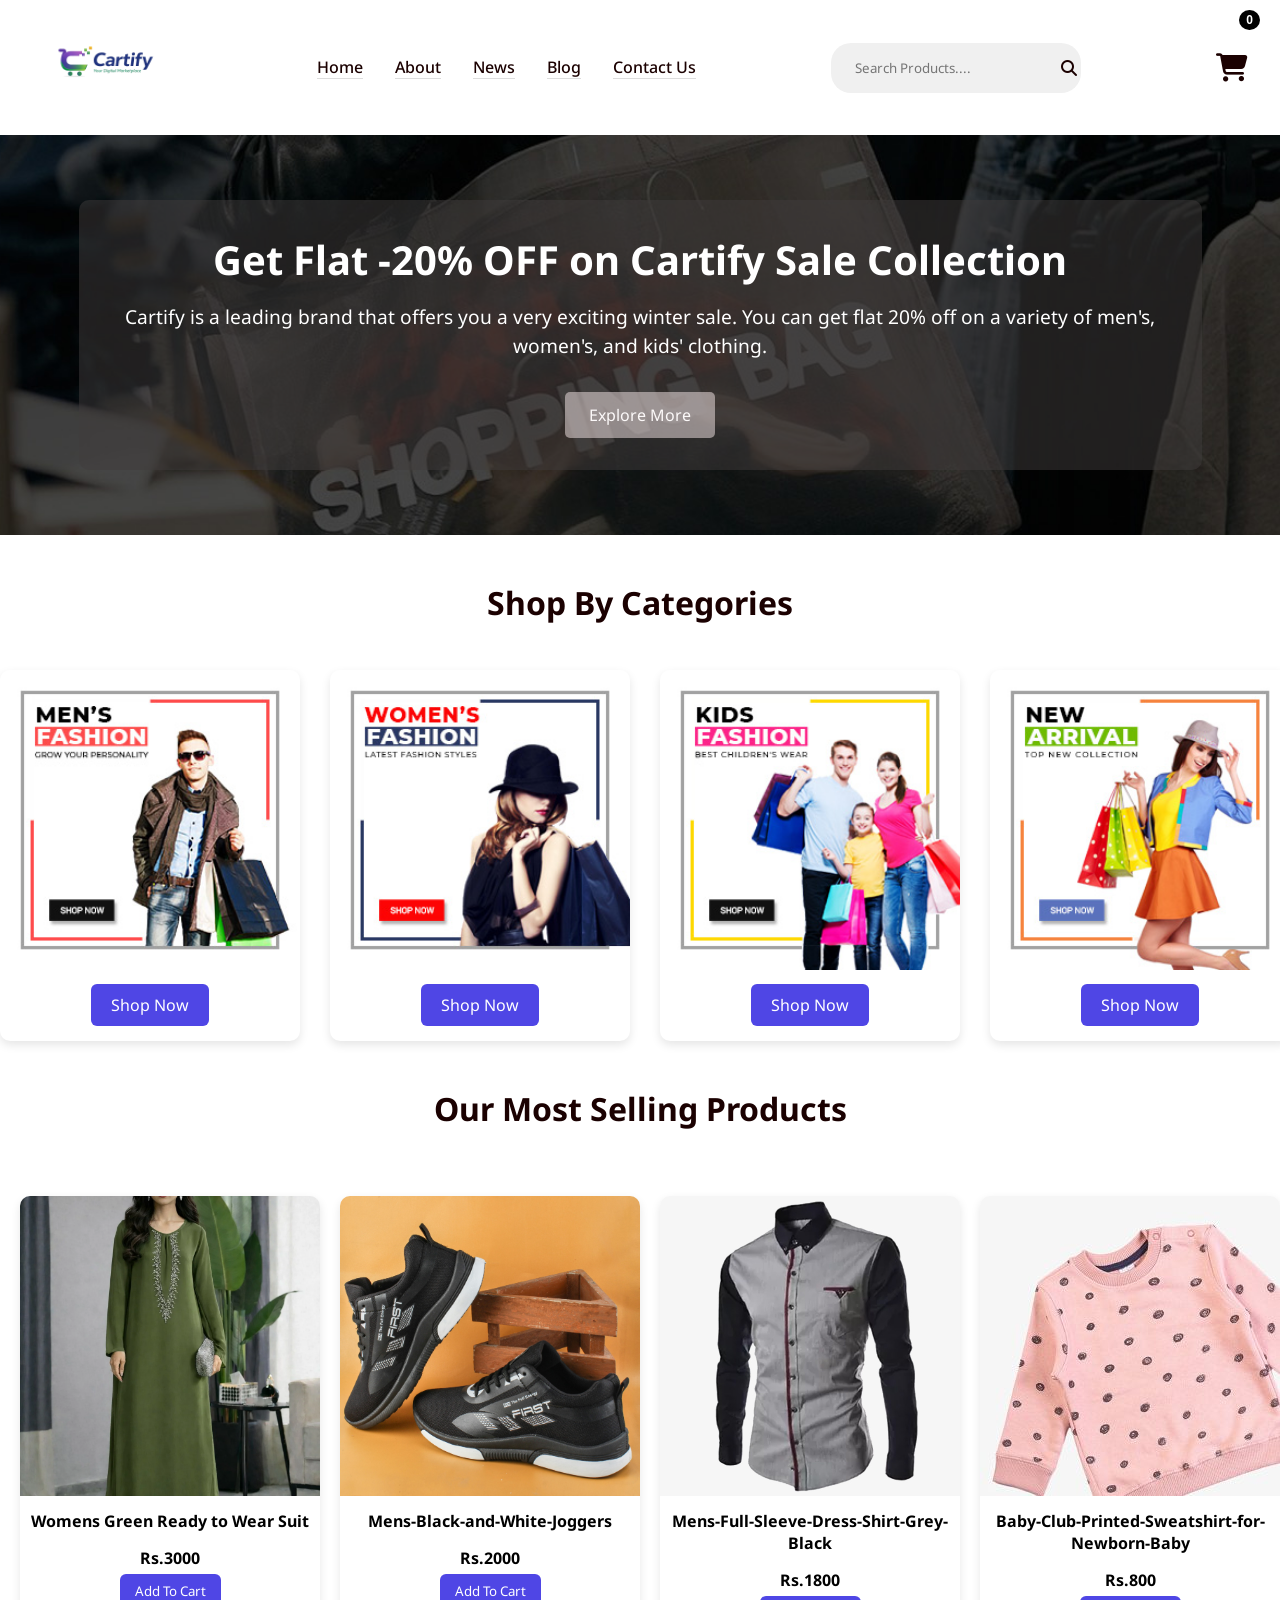
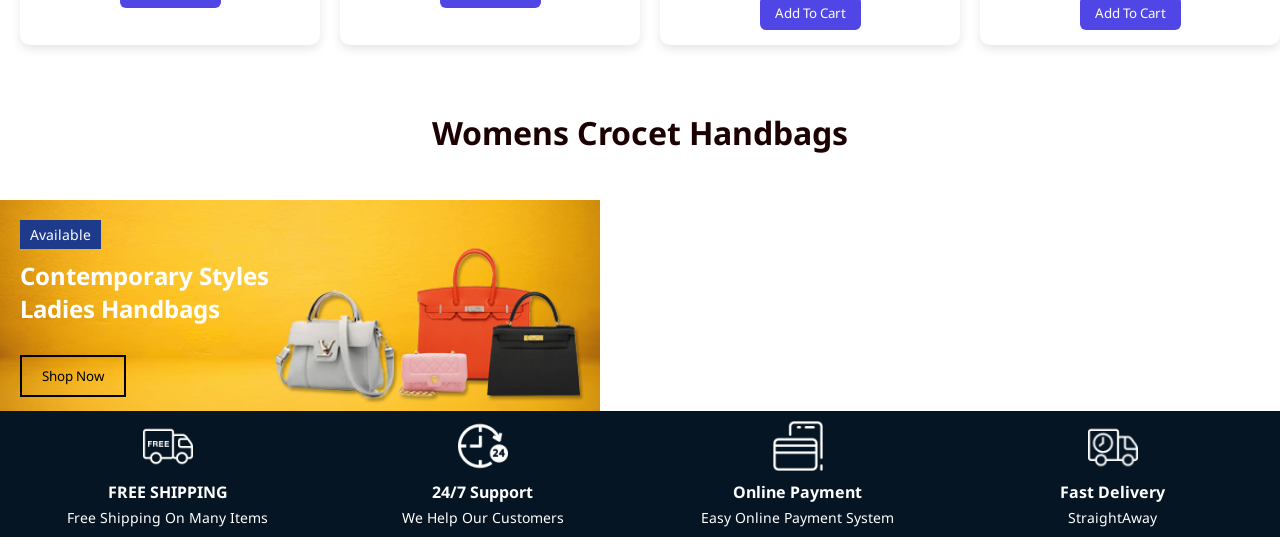
<file: index.html>
<!DOCTYPE html>
<html lang="en">

<head>
    <meta charset="UTF-8">
    <meta name="viewport" content="width=device-width, initial-scale=1.0">
    <link rel="stylesheet" href="style.css">
    <link rel="stylesheet" href="https://cdnjs.cloudflare.com/ajax/libs/font-awesome/6.4.0/css/all.min.css">
    <link
        href="https://fonts.googleapis.com/css2?family=Montserrat:ital,wght@0,100..900;1,100..900&family=Noto+Sans:ital,wght@0,100..900;1,100..900&display=swap"
        rel="stylesheet">
    <title>Cartify–Your Digital Marketplace</title>
</head>

<body>
    <header class="nav-bar">
        <nav class="logo">
            <a href="index.html"> <img src="logo-and-tools/logo.png" alt="Cartify-Logo"></a>

        </nav>
        <nav class="nav-list">
            <ul>
                <li><a href="index.html">Home</a></li>
                <li><a href="#">About</a></li>
                <li><a href="#">News</a></li>
                <li><a href="#">Blog</a></li>
                <li><a href="#">Contact Us</a></li>
            </ul>
        </nav>
        <div class="search-bar">
            <input type="text" placeholder="Search Products....">
            <i class="fa-solid fa-magnifying-glass"></i>
        </div>
        <div class="cart">
            <i class="fas fa-shopping-cart cart-icon"></i>
            <span id="cart-count">0</span>
        </div>
    </header>
    <div class="left">
        <h1>Shop By Category</h1>
        <nav class="nav-left">
            <ul>
                <li> <a href="mens.html">Mens-Fashion</a></li>
                <li><a href="womens.html">Womens-Fashion</a></li>
                <li><a href="kids.html">Kids-Fashion</a></li>
                <li><a href="arrival.html">New-Arrivals</a></li>
                <li><a href="bags.html">Womens-Bags</a></li>
            </ul>
            <button>Explore More</button>
        </nav>
    </div>
    <div class="right">
        <div class="close-btn">
            <i class="fa-solid fa-xmark fa-2xl"></i>
        </div>
        <h1>Your Cart</h1>
        <section class="a" style="display: none;">
            <p>Your cart is currently empty</p>
       <p>Before proceed to checkout you must add some products to your shopping cart.</p> 
        <p>You will find a lot of interesting products on our "Shop" page.</p>
        <button class="butn">Return to shop</button>
        </section>
        <div class="cart-content">
            <!-- <div class="cart-items">
                <div class="cart-img"><img src="/images/mans fashions/Mens-Full-Sleeve-Dress-Shirt-Grey-Black.jpg" alt=""></div>
                <div class="cartpara">Mens-Full-Sleeve-Dress-Shirt-Grey-Black</div>
                <p class="cart-price">Rs.1500</p>
                  <div class="cart-quantity">
                    <button class="decrement">-</button>
                    <span class="quantity">1</span>
                    <button class="increment">+</button>
                    <button class="delete-butn"><i class="fa-solid fa-trash"></i></button>
                  </div>
                </div> -->
        </div>
        <section class="b">
            <div class="cart-total">
                Total: Rs.<span id="total-price">0</span>
            </div>
    
            <button class="butn">Buy now</button>
            <button class="butn">Checkout</button>
        </section>
    </div>
    <div class="main-header">
        <div class="content">
            <h1 class="heading1">Get Flat -20% OFF on Cartify Sale Collection</h1>
            <p class="para1">Cartify is a leading brand that offers you a very exciting winter sale. You can get flat
                20% off on a variety of men's, women's, and kids' clothing.
            </p>
            <button class="button1">Explore More</button>
        </div>
    </div>
    <div class="sec-header">
        <h1 class="heading2">Shop By Categories</h1>
    </div>
    <div class="main-cards">

        <a href="mens.html" class="card">
            <img src="images/mans-fashions/mens-fashion-shopping-online.jpg">
            <button class="shop-btn">Shop Now</button>
        </a>

        <a href="womens.html" class="card">
            <img src="images/womens fashion/womens-fashion-shopping.jpg">
            <button class="shop-btn">Shop Now</button>
        </a>

        <a href="kids.html" class="card">
            <img src="images/kids-fashion/Kids-Fashion-shopping.jpg">
            <button class="shop-btn">Shop Now</button>
        </a>

        <a href="new.html" class="card">
            <img src="images/womens fashion/New-arrivals-shopping.jpg">
            <button class="shop-btn">Shop Now</button>
        </a>

    </div>

    <h1 class="heading2">Our Most Selling Products</h1>
    <div class="slide">
        <div class="card">
            <img src="images/womens fashion/507_2.webp" alt="">
            <h3>Womens Green Ready to Wear Suit</h3>
            <p class="price">Rs.3000</p>
            <button class="addcart">Add To Cart</button>
        </div>
        <div class="card">
            <img src="images/mans-shoes/pexels-alokkd1-19577862.jpg" alt="">
            <h3>Mens-Black-and-White-Joggers</h3>
            <p class="price">Rs.2000</p>
            <button class="addcart">Add To Cart</button>
        </div>
        <div class="card">
            <img src="images/mans-fashions/Mens-Full-Sleeve-Dress-Shirt-Grey-Black.jpg" alt="">
            <h3>Mens-Full-Sleeve-Dress-Shirt-Grey-Black</h3>
            <p class="price">Rs.1800</p>
            <button class="addcart">Add To Cart</button>
        </div>
        <div class="card">
            <img src="images/kids-fashion/Baby-Club-Printed-Sweatshirt-for-Newborn-Baby-2-300x300.jpg" alt="">
            <h3>Baby-Club-Printed-Sweatshirt-for-Newborn-Baby</h3>
            <p class="price">Rs.800</p>
            <button class="addcart">Add To Cart</button>
        </div>
    </div>
    <h1 class="heading2">Womens Crocet Handbags</h1>
    <div class="banner">
        <img src="images/womens fashion/bags/Womens-handbags.jpg" class="banner-img">
        <div class="banner-content"> <span class="avail">Available</span>
            <h2 class="content2">Contemporary Styles <br>Ladies Handbags</h2>
            <button class="bag-btn"><a href="bags.html" style="text-decoration: none; color: #000;">Shop
                    Now</a></button>
        </div>
    </div>
    <footer class="footerh">
        <div class="foot">
            <img src="logo-and-tools/Free-shipping-Available-50x50.png" alt="">
            <h4 class="footh">FREE SHIPPING</h4>
            <p class="footp">Free Shipping On Many Items</p>
        </div>
        <div class="foot">
            <img src="logo-and-tools/24x7-1-50x50.png" alt="">
            <h4 class="footh">24/7 Support</h4>
            <p class="footp">We Help Our Customers</p>
        </div>
        <div class="foot">
            <img src="logo-and-tools/Online-payment-50x50.png" alt="">
            <h4 class="footh">Online Payment</h4>
            <p class="footp">Easy Online Payment System</p>
        </div>
        <div class="foot">
            <img src="logo-and-tools/Fast-Delivery-55x55.png" alt="">
            <h4 class="footh">Fast Delivery</h4>
            <p class="footp">StraightAway</p>
        </div>
    </footer>
    <script src="./script.js" defer></script>
</body>

</html>
</file>
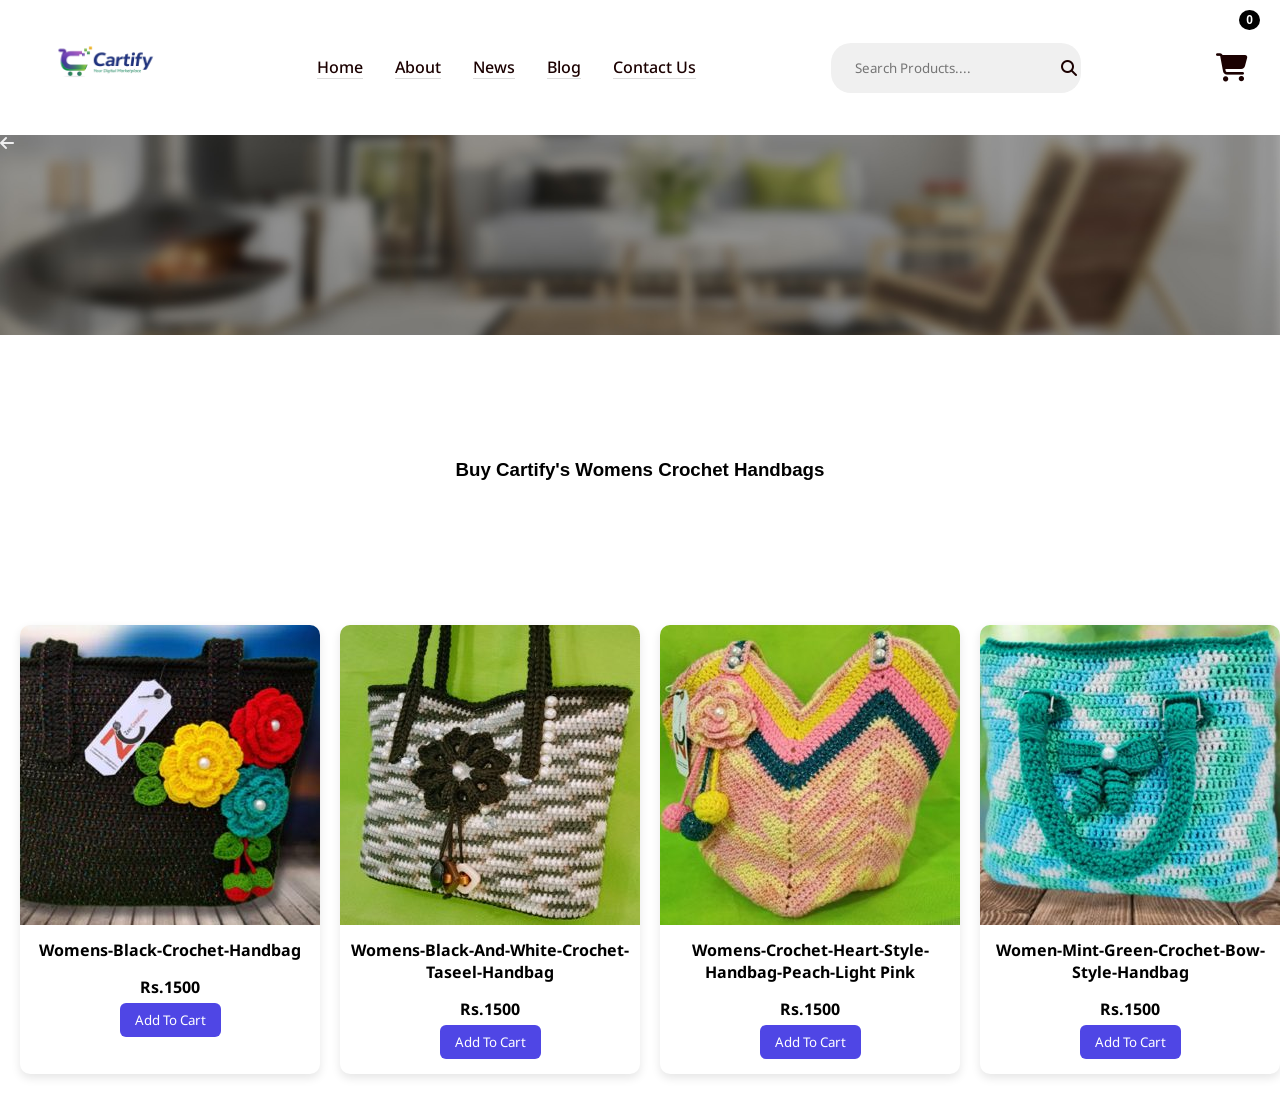
<file: bags.html>
<!DOCTYPE html>
<html lang="en">

<head>
    <meta charset="UTF-8">
    <meta name="viewport" content="width=device-width, initial-scale=1.0">
    <link rel="stylesheet" href="style.css">
    <link rel="stylesheet" href="https://cdnjs.cloudflare.com/ajax/libs/font-awesome/6.4.0/css/all.min.css">
    <link href="https://fonts.googleapis.com/css2?family=Montserrat:ital,wght@0,100..900;1,100..900&family=Noto+Sans:ital,wght@0,100..900;1,100..900&display=swap" rel="stylesheet">
    <title>Cartify–Your Digital Marketplace</title>
</head>

<body>
    <header class="nav-bar">
        <nav class="logo">
            <a href="index.html"> <img src="logo-and-tools/logo.png" alt="Cartify-Logo"></a>
        </nav>
        <nav class="nav-list">
            <ul>
                <li><a href="index.html">Home</a></li>
                <li><a href="#">About</a></li>
                <li><a href="#">News</a></li>
                <li><a href="#">Blog</a></li>
                <li><a href="#">Contact Us</a></li>
            </ul>
        </nav>
        <div class="search-bar">
            <input type="text" placeholder="Search Products....">
            <i class="fa-solid fa-magnifying-glass"></i>
        </div>
        <div class="cart">
            <i class="fas fa-shopping-cart cart-icon"></i>
            <span id="cart-count">0</span>
        </div>
    </header>
    <div class="left">
        <h1>Shop By Category</h1>
        <nav class="nav-left">
            <ul>
              <li> <a href="mens.html">Mens Fashion</a></li>
                <li><a href="womens.html">Womens Fashion</a></li>
                <li><a href="kids.html">Kids Fashion</a></li>
                <li><a href="arrival.html">New Arrivals</a></li>
                 <li><a href="bags.html">Womens Bags</a></li>
            </ul>
            <button>Explore More</button>
        </nav>
    </div>
    <div class="right">
        <div class="close-btn">
            <i class="fa-solid fa-xmark"></i>
        </div>
           <h1>Your Cart</h1>
          <div class="cart-content">
               <!-- <div class="cart-items">
                <div class="cart-img"><img src="images/mans fashions/Mens-Full-Sleeve-Dress-Shirt-Grey-Black.jpg" alt=""></div>
                <div class="cartpara">Mens-Full-Sleeve-Dress-Shirt-Grey-Black</div>
                <p class="cart-price">Rs.1500</p>
                  <div class="cart-quantity">
                    <button class="decrement">-</button>
                    <span class="quantity">1</span>
                    <button class="increment">+</button>
                    <button class="delete-butn"><i class="fa-solid fa-trash"></i></button>
                  </div>
                </div> -->
           </div>
           <div class="cart-total">
            Total: Rs.<span id="total-price">0</span>
        </div>
           <button class="butn">Buy now</button>
           <button class="butn">Checkout</button>
           <p></p>
    </div>
    <div class="bags-front">
         <i class="fa-solid fa-arrow-left" style="color: rgba(244, 244, 245, 0.945);"></i>
    </div>
    <h3 class="head">Buy Cartify's Womens Crochet Handbags</h3>
     <div class="slide">
            <div class="card">
                <img src="images/womens fashion/bags/1stbag.jpg" alt="">
                 <h3>Womens-Black-Crochet-Handbag</h3>
                 <p class="price">Rs.1500</p>
                 <button class="addcart">Add To Cart</button>
            </div>
             <div class="card">
                <img src="images/womens fashion/bags/Women-Black-And-White-Crochet-Tassel-Handbag-2-300x300.jpg" alt="">
                 <h3>Womens-Black-And-White-Crochet-Taseel-Handbag</h3>
                 <p class="price">Rs.1500</p>
                 <button class="addcart">Add To Cart</button>
            </div>
             <div class="card">
                <img src="images/womens fashion/bags/Women-Crochet-Heart-Style-Handbag-Peach-LightPink-2-300x300.jpg" alt="">
                 <h3>Womens-Crochet-Heart-Style-Handbag-Peach-Light Pink</h3>
                 <p class="price">Rs.1500</p>
                 <button class="addcart">Add To Cart</button>
            </div>
             <div class="card">
                <img src="images/womens fashion/bags/Women-Mint-Green-Crochet-Bow-Style-Handbag-2-300x300.jpg" alt="">
                 <h3>Women-Mint-Green-Crochet-Bow-Style-Handbag</h3>
                 <p class="price">Rs.1500</p>
                 <button class="addcart">Add To Cart</button>
            </div>
             <div class="card">
                <img src="images/womens fashion/bags/Women-Navy-Purple-Crochet-Handbag-2-300x300.jpg" alt="">
                 <h3>Women-Navy-Purple-Crochet-Handbag</h3>
                 <p class="price">Rs.1500</p>
                 <button class="addcart">Add To Cart</button>
            </div>
             <div class="card">
                <img src="images/womens fashion/bags/Blue-Crochet-Tassel-Mobile-Pouch-300x300.jpg" alt="">
                 <h3>Blue-Crochet-Tassel-Mobile-Pouch</h3>
                 <p class="price">Rs.1500</p>
                 <button class="addcart">Add To Cart</button>
            </div>
             </div>
        <script src="./script.js"></script>
</body>

</html>
</file>
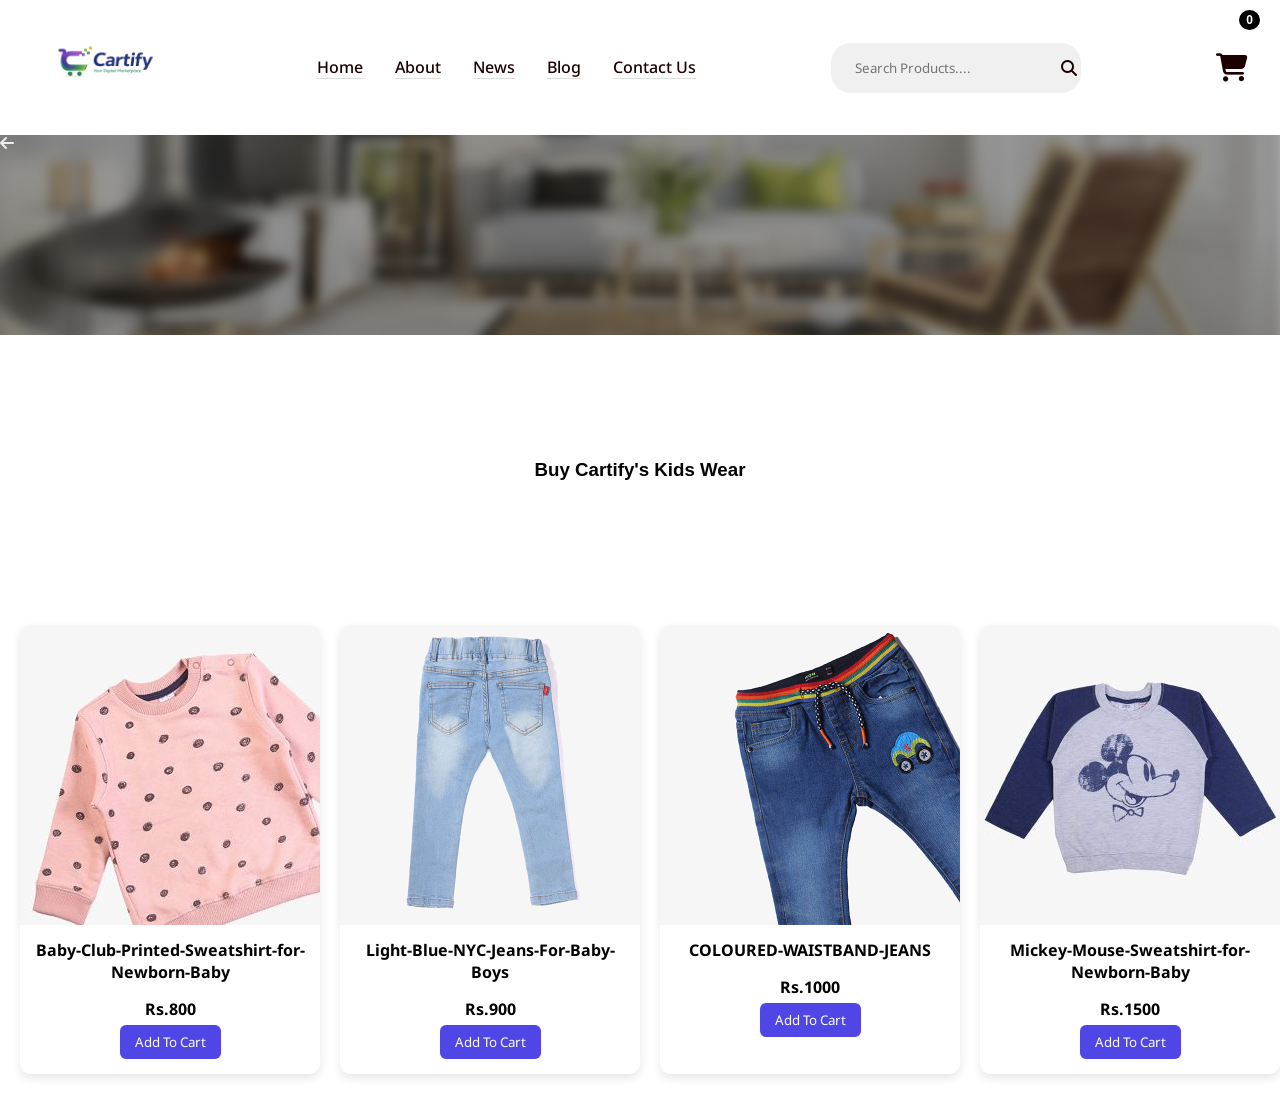
<file: kids.html>
<!DOCTYPE html>
<html lang="en">

<head>
    <meta charset="UTF-8">
    <meta name="viewport" content="width=device-width, initial-scale=1.0">
    <link rel="stylesheet" href="style.css">
    <link rel="stylesheet" href="https://cdnjs.cloudflare.com/ajax/libs/font-awesome/6.4.0/css/all.min.css">
    <link href="https://fonts.googleapis.com/css2?family=Montserrat:ital,wght@0,100..900;1,100..900&family=Noto+Sans:ital,wght@0,100..900;1,100..900&display=swap" rel="stylesheet">
    <title>Cartify–Your Digital Marketplace</title>
</head>

<body>
    <header class="nav-bar">
        <nav class="logo">
            <a href="index.html"> <img src="logo-and-tools/logo.png" alt="Cartify-Logo"></a>
        </nav>
        <nav class="nav-list">
            <ul>
                <li><a href="index.html">Home</a></li>
                <li><a href="#">About</a></li>
                <li><a href="#">News</a></li>
                <li><a href="#">Blog</a></li>
                <li><a href="#">Contact Us</a></li>
            </ul>
        </nav>
        <div class="search-bar">
            <input type="text" placeholder="Search Products....">
            <i class="fa-solid fa-magnifying-glass"></i>
        </div>
        <div class="cart">
            <i class="fas fa-shopping-cart cart-icon"></i>
            <span id="cart-count">0</span>
        </div>
    </header>
    <div class="left">
        <h1>Shop By Category</h1>
        <nav class="nav-left">
            <ul>
               <li> <a href="mens.html">Mens Fashion</a></li>
                <li><a href="womens.html">Womens Fashion</a></li>
                <li><a href="kids.html">Kids Fashion</a></li>
                <li><a href="arrival.html">New Arrivals</a></li>
                 <li><a href="bags.html">Womens Bags</a></li>
            </ul>
            <button>Explore More</button>
        </nav>
    </div>
    <div class="right">
        <div class="close-btn">
            <i class="fa-solid fa-xmark"></i>
        </div>
           <h1>Your Cart</h1>
          <div class="cart-content">
               <!-- <div class="cart-items">
                <div class="cart-img"><img src="images/mans fashions/Mens-Full-Sleeve-Dress-Shirt-Grey-Black.jpg" alt=""></div>
                <div class="cartpara">Mens-Full-Sleeve-Dress-Shirt-Grey-Black</div>
                <p class="cart-price">Rs.1500</p>
                  <div class="cart-quantity">
                    <button class="decrement">-</button>
                    <span class="quantity">1</span>
                    <button class="increment">+</button>
                    <button class="delete-butn"><i class="fa-solid fa-trash"></i></button>
                  </div>
                </div> -->
           </div>
           <div class="cart-total">
            Total: Rs.<span id="total-price">0</span>
        </div>
           <button class="butn">Buy now</button>
           <button class="butn">Checkout</button>
           <p></p>
    </div>
    <div class="bags-front">
         <i class="fa-solid fa-arrow-left" style="color: rgba(244, 244, 245, 0.945);"></i>
    </div>
    <h3 class="head">Buy Cartify's Kids Wear</h3>
     <div class="slide">
            <div class="card">
                <img src="images/kids-fashion/Baby-Club-Printed-Sweatshirt-for-Newborn-Baby-2-300x300.jpg" alt="">
                 <h3>Baby-Club-Printed-Sweatshirt-for-Newborn-Baby</h3>
                 <p class="price">Rs.800</p>
                 <button class="addcart">Add To Cart</button>
            </div>
             <div class="card">
                <img src="images/kids-fashion/Light-Blue-NYC-Jeans-For-Baby-Boys-2.jpg" alt="">
                 <h3>Light-Blue-NYC-Jeans-For-Baby-Boys</h3>
                 <p class="price">Rs.900</p>
                 <button class="addcart">Add To Cart</button>
            </div>
             <div class="card">
                <img src="images/kids-fashion/COLOURED-WAISTBAND-JEANS-11.jpg" alt="">
                 <h3>COLOURED-WAISTBAND-JEANS</h3>
                 <p class="price">Rs.1000</p>
                 <button class="addcart">Add To Cart</button>
            </div>
             <div class="card">
                <img src="images/kids-fashion/ZARA-Mickey-Mouse-Sweatshirt-for-Newborn-Baby-1-300x300.jpg" alt="">
                 <h3>Mickey-Mouse-Sweatshirt-for-Newborn-Baby</h3>
                 <p class="price">Rs.1500</p>
                 <button class="addcart">Add To Cart</button>
            </div>
             <div class="card">
                <img src="images/kids-fashion/Baby-Boys-Adidas-Red-Trouser-2-300x300.jpg" alt="">
                 <h3>Baby-Boys-Adidas-Red-Trouser</h3>
                 <p class="price">Rs.500</p>
                 <button class="addcart">Add To Cart</button>
            </div>
             </div>
        <script src="./script.js" defer></script>
</body>

</html>
</file>
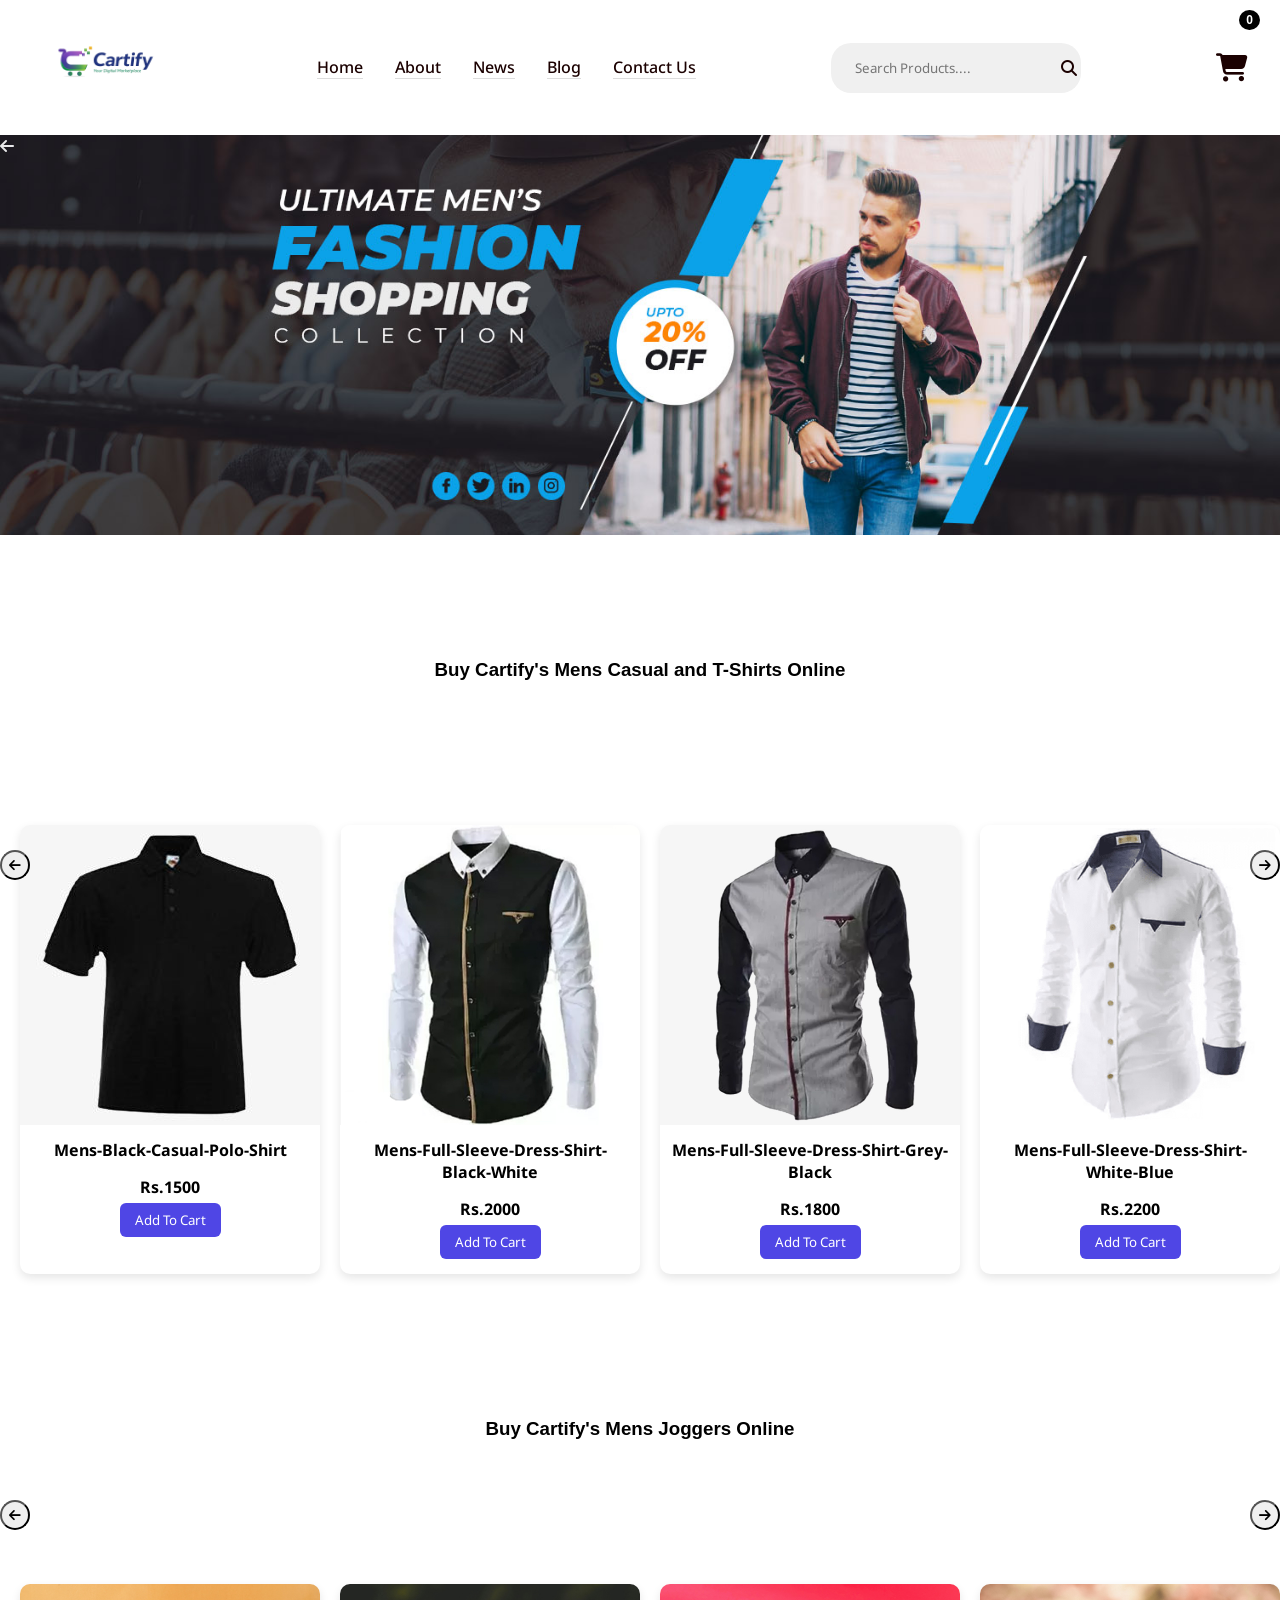
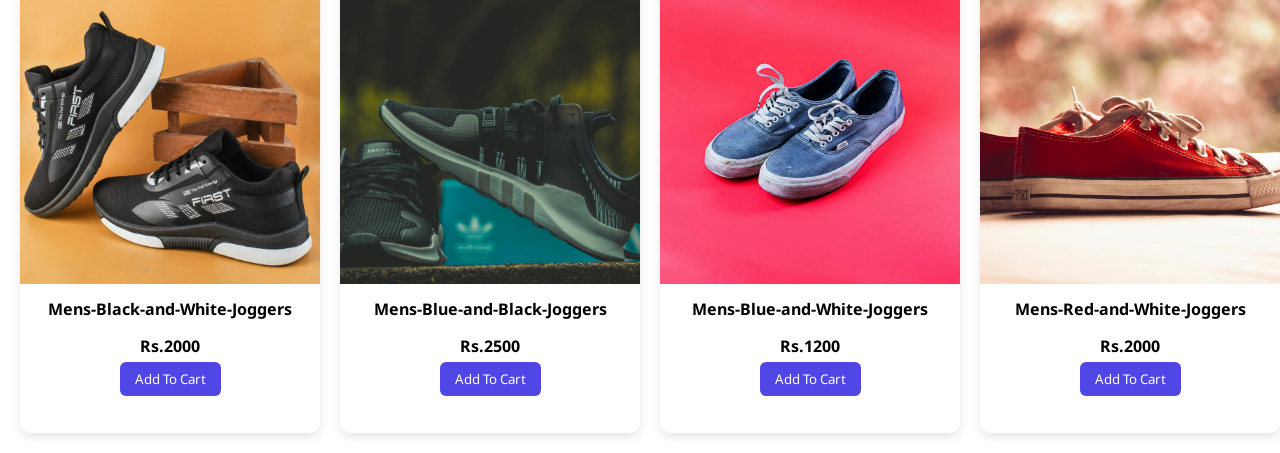
<file: mens.html>
<!DOCTYPE html>
<html lang="en">

<head>
    <meta charset="UTF-8">
    <meta name="viewport" content="width=device-width, initial-scale=1.0">
    <link rel="stylesheet" href="style.css">
    <link rel="stylesheet" href="https://cdnjs.cloudflare.com/ajax/libs/font-awesome/6.4.0/css/all.min.css">
    <link href="https://fonts.googleapis.com/css2?family=Montserrat:ital,wght@0,100..900;1,100..900&family=Noto+Sans:ital,wght@0,100..900;1,100..900&display=swap" rel="stylesheet">
    <title>Cartify–Your Digital Marketplace</title>
</head>

<body>
    <header class="nav-bar">
        <nav class="logo">
            <a href="index.html"> <img src="logo-and-tools/logo.png" alt="Cartify-Logo"></a>
        </nav>
        <nav class="nav-list">
            <ul>
                <li><a href="index.html">Home</a></li>
                <li><a href="#">About</a></li>
                <li><a href="#">News</a></li>
                <li><a href="#">Blog</a></li>
                <li><a href="#">Contact Us</a></li>
            </ul>
        </nav>
        <div class="search-bar">
            <input type="text" placeholder="Search Products....">
            <i class="fa-solid fa-magnifying-glass"></i>
        </div>
        <div class="cart">
            <i class="fas fa-shopping-cart cart-icon"></i>
            <span id="cart-count">0</span>
        </div>
    </header>
    <div class="left">
        <h1>Shop By Category</h1>
        <nav class="nav-left">
            <ul>
             <li> <a href="mens.html">Mens Fashion</a></li>
                <li><a href="womens.html">Womens Fashion</a></li>
                <li><a href="kids.html">Kids Fashion</a></li>
                <li><a href="arrival.html">New Arrivals</a></li>
                 <li><a href="bags.html">Womens Bags</a></li>
            </ul>
            <button>Explore More</button>
        </nav>
    </div>
    <div class="right">
        <div class="close-btn">
            <i class="fa-solid fa-xmark"></i>
        </div>
           <h1>Your Cart</h1>
           <section class="a" style="display: none;">
            <p>Your cart is currently empty</p>
       <p>Before proceed to checkout you must add some products to your shopping cart.</p> 
        <p>You will find a lot of interesting products on our "Shop" page.</p>
        <button>Return to shop</button>
        </section>
           <div class="cart-content">
               <!-- <div class="cart-items">
                <div class="cart-img"><img src="/images/mans fashions/Mens-Full-Sleeve-Dress-Shirt-Grey-Black.jpg" alt=""></div>
                <div class="cartpara">Mens-Full-Sleeve-Dress-Shirt-Grey-Black</div>
                <p class="cart-price">Rs.1500</p>
                  <div class="cart-quantity">
                    <button class="decrement">-</button>
                    <span class="quantity">1</span>
                    <button class="increment">+</button>
                    <button class="delete-butn"><i class="fa-solid fa-trash"></i></button>
                  </div>
                </div> -->
           </div>
          <section class="b">
            <div class="cart-total">
                Total: Rs.<span id="total-price">0</span>
            </div>
    
            <button class="butn">Buy now</button>
            <button class="butn">Checkout</button>
        </section>
           <p></p>
    </div>
    <div class="mens-front">
         <i class="fa-solid fa-arrow-left" style="color: rgba(244, 244, 245, 0.945);"></i>
    </div>
    <h3 class="head">Buy Cartify's Mens Casual and T-Shirts Online </h3>
    <button class="nav-btn nav-prev">
                        <i class="fa-solid fa-arrow-left"></i>
                    </button>
                     <button class="nav-btn nav-next">
                            <i class="fa-solid fa-arrow-right"></i>
                        </button>
    <div class="slide">
            <div class="card">
                <img src="images/mans-fashions/Mens-Black-Casual-Polo-Shirt-300x300.jpg" alt="">
                 <h3>Mens-Black-Casual-Polo-Shirt</h3>
                 <p class="price">Rs.1500</p>
                 <button class="addcart">Add To Cart</button>
            </div>
               <div class="card">
                <img src="images/mans-fashions/Mens-Full-Sleeve-Dress-Shirt-Black-White.jpg" alt="">
                 <h3>Mens-Full-Sleeve-Dress-Shirt-Black-White</h3>
                 <p class="price">Rs.2000</p>
                 <button class="addcart">Add To Cart</button>
            </div>
               <div class="card">
                <img src="images/mans-fashions/Mens-Full-Sleeve-Dress-Shirt-Grey-Black.jpg" alt="">
                 <h3>Mens-Full-Sleeve-Dress-Shirt-Grey-Black</h3>
                 <p class="price">Rs.1800</p>
                 <button class="addcart">Add To Cart</button>
            </div>
               <div class="card">
                <img src="images/mans-fashions/Mens-Full-Sleeve-Dress-Shirt-White-Blue.jpg" alt="">
                 <h3>Mens-Full-Sleeve-Dress-Shirt-White-Blue</h3>
                 <p class="price">Rs.2200</p>
                 <button class="addcart">Add To Cart</button>
            </div>
               <div class="card">
                <img src="images/mans-fashions/Mens-Navy-Blue-Full-Sleeve-Dress-Shirt.jpg" alt="">
                 <h3>Mens-Navy-Blue-Full-Sleeve-Dress-Shirt</h3>
                 <p class="price">Rs.1400</p>
                 <button class="addcart">Add To Cart</button>
            </div>
        </div>
    <h3 class="head">Buy Cartify's Mens Joggers Online </h3>
      <button class="nav-btn nav-prev2">
                        <i class="fa-solid fa-arrow-left"></i>
                    </button>
                     <button class="nav-btn nav-next2">
                            <i class="fa-solid fa-arrow-right"></i>
                        </button>
    <div class="slide2">
            <div class="card">
                <img src="images/mans-shoes/pexels-alokkd1-19577862.jpg" alt="">
                 <h3>Mens-Black-and-White-Joggers</h3>
                 <p class="price">Rs.2000</p>
                 <button class="addcart">Add To Cart</button>
            </div>
               <div class="card">
                <img src="images/mans-shoes/pexels-athul-adhu-186900-684152.jpg" alt="">
                 <h3>Mens-Blue-and-Black-Joggers</h3>
                 <p class="price">Rs.2500</p>
                 <button class="addcart">Add To Cart</button>
            </div>
               <div class="card">
                <img src="images/mans-shoes/pexels-jibarofoto-14525665.jpg" alt="">
                 <h3>Mens-Blue-and-White-Joggers</h3>
                 <p class="price">Rs.1200</p>
                 <button class="addcart">Add To Cart</button>
            </div>
               <div class="card">
                <img src="images/mans-shoes/pexels-mstudio-360817-1261005.jpg" alt="">
                 <h3>Mens-Red-and-White-Joggers</h3>
                 <p class="price">Rs.2000</p>
                 <button class="addcart">Add To Cart</button>
            </div>
               <div class="card">
                <img src="images/mans-shoes/pexels-webdonut-19090.jpg" alt="">
                 <h3>Mens-Navy-Blue-and-White-Joggers</h3>
                 <p class="price">Rs.1800</p>
                 <button class="addcart">Add To Cart</button>
            </div>
        </div>
    <script src="./script.js" defer></script>
</body>

</html>
</file>
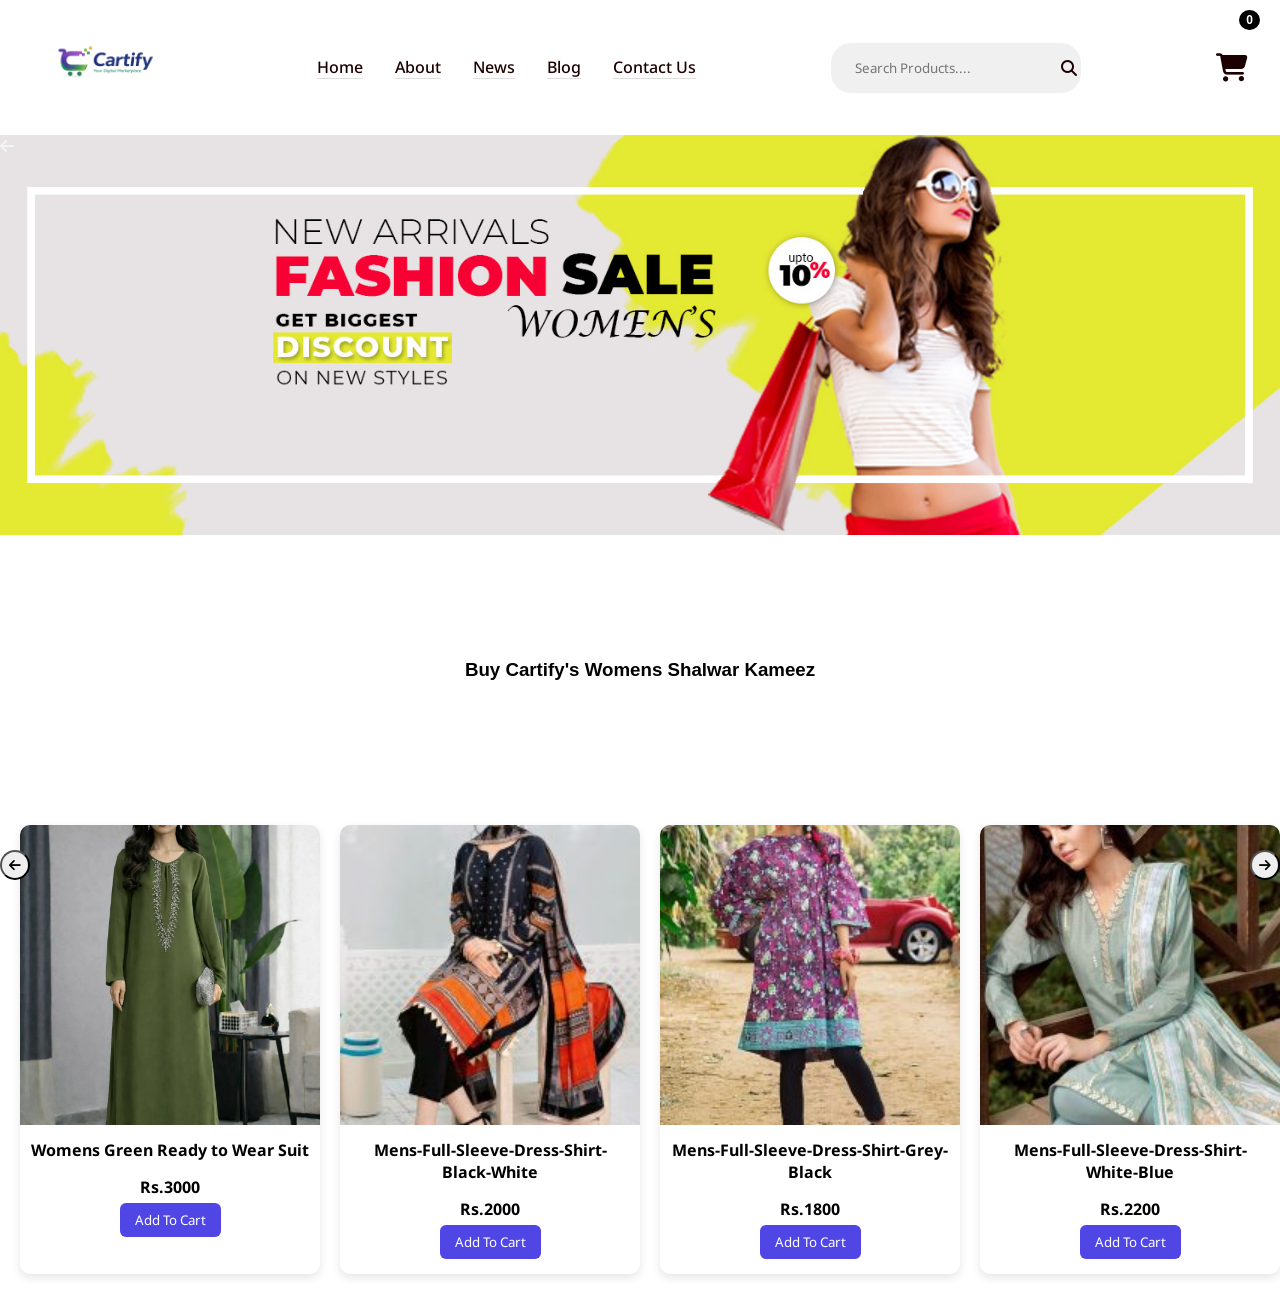
<file: womens.html>
<!DOCTYPE html>
<html lang="en">

<head>
    <meta charset="UTF-8">
    <meta name="viewport" content="width=device-width, initial-scale=1.0">
    <link rel="stylesheet" href="style.css">
    <link rel="stylesheet" href="https://cdnjs.cloudflare.com/ajax/libs/font-awesome/6.4.0/css/all.min.css">
    <link href="https://fonts.googleapis.com/css2?family=Montserrat:ital,wght@0,100..900;1,100..900&family=Noto+Sans:ital,wght@0,100..900;1,100..900&display=swap" rel="stylesheet">
    <title>Cartify–Your Digital Marketplace</title>
</head>

<body>
    <header class="nav-bar">
        <nav class="logo">
            <a href="index.html"> <img src="logo-and-tools/logo.png" alt="Cartify-Logo"></a>
        </nav>
        <nav class="nav-list">
            <ul>
                <li><a href="index.html">Home</a></li>
                <li><a href="#">About</a></li>
                <li><a href="#">News</a></li>
                <li><a href="#">Blog</a></li>
                <li><a href="#">Contact Us</a></li>
            </ul>
        </nav>
        <div class="search-bar">
            <input type="text" placeholder="Search Products....">
            <i class="fa-solid fa-magnifying-glass"></i>
        </div>
        <div class="cart">
            <i class="fas fa-shopping-cart cart-icon"></i>
            <span id="cart-count">0</span>
        </div>
    </header>
    <div class="left">
        <h1>Shop By Category</h1>
        <nav class="nav-left">
            <ul>
                <li> <a href="mens.html">Mens Fashion</a></li>
                <li><a href="womens.html">Womens Fashion</a></li>
                <li><a href="kids.html">Kids Fashion</a></li>
                <li><a href="arrival.html">New Arrivals</a></li>
                 <li><a href="bags.html">Womens Bags</a></li>
            </ul>
            <button>Explore More</button>
        </nav>
    </div>
    <div class="right">
        <div class="close-btn">
            <i class="fa-solid fa-xmark"></i>
        </div>
           <h1>Your Cart</h1>
           <div class="cart-content">
               <!-- <div class="cart-items">
                <div class="cart-img"><img src="images/mans fashions/Mens-Full-Sleeve-Dress-Shirt-Grey-Black.jpg" alt=""></div>
                <div class="cartpara">Mens-Full-Sleeve-Dress-Shirt-Grey-Black</div>
                <p class="cart-price">Rs.1500</p>
                  <div class="cart-quantity">
                    <button class="decrement">-</button>
                    <span class="quantity">1</span>
                    <button class="increment">+</button>
                    <button class="delete-butn"><i class="fa-solid fa-trash"></i></button>
                  </div>
                </div> -->
           </div>
           <div class="cart-total">
            Total: Rs.<span id="total-price">0</span>
        </div>
           <button class="butn">Buy now</button>
           <button class="butn">Checkout</button>
           <p></p>
    </div>
    <div class="womens-front">
         <i class="fa-solid fa-arrow-left" style="color: rgba(244, 244, 245, 0.945);"></i>
    </div>
    <h3 class="head">Buy Cartify's Womens Shalwar Kameez</h3>
     <button class="nav-btn nav-prev">
                        <i class="fa-solid fa-arrow-left"></i>
                    </button>
                     <button class="nav-btn nav-next">
                            <i class="fa-solid fa-arrow-right"></i>
                        </button>
        <div class="slide"> 
            <div class="card">
                <img src="images/womens fashion/507_2.webp" alt="">
                 <h3>Womens Green Ready to Wear Suit</h3>
                 <p class="price">Rs.3000</p>
                 <button class="addcart">Add To Cart</button>
            </div>
               <div class="card">
                <img src="images/womens fashion/Gul-Ahmad-2-2-200x300.jpg" alt="">
                 <h3>Mens-Full-Sleeve-Dress-Shirt-Black-White</h3>
                 <p class="price">Rs.2000</p>
                 <button class="addcart">Add To Cart</button>
            </div>
               <div class="card">
                <img src="images/womens fashion/Gul-Ahmad-3-1-200x300.jpg" alt="">
                 <h3>Mens-Full-Sleeve-Dress-Shirt-Grey-Black</h3>
                 <p class="price">Rs.1800</p>
                 <button class="addcart">Add To Cart</button>
            </div>
               <div class="card">
                <img src="images/womens fashion/Gul-Ahmad-3-216x300.jpg" alt="">
                 <h3>Mens-Full-Sleeve-Dress-Shirt-White-Blue</h3>
                 <p class="price">Rs.2200</p>
                 <button class="addcart">Add To Cart</button>
            </div>
               <div class="card">
                <img src="images/womens fashion/Gul-Ahmad-5-220x300.jpg
                " alt="">
                 <h3>Mens-Navy-Blue-Full-Sleeve-Dress-Shirt</h3>
                 <p class="price">Rs.1400</p>
                 <button class="addcart">Add To Cart</button>
            </div>
        </div>
           <script src="./script.js"></script>
</body>

</html>
</file>
<file: style.css>
* {
    margin: 0;
    padding: 0;
    box-sizing: border-box;
}

body {
    background-color: #FFFFFF;
    font-family: Arial, sans-serif;
}

.nav-bar {
    display: flex;
    width: 100%;
    height: 15vh;
    justify-content: space-between;
    align-items: center;
    padding: 1rem 2rem;
    background-color: #ffffff;
    color: #1b0101;
    box-shadow: 0 2px 4px rgba(0, 0, 0, 0.1);
}

.nav-list {
    display: flex;
    justify-content: center;
    align-items: center;
}

.nav-list ul {
    display: flex;
    list-style: none;
    gap: 2rem;
}

.nav-list ul li {
    border-bottom: 1px solid #ddd;
    position: relative;
}

.nav-list ul li a {
    text-decoration: none;
     font-family: "Noto Sans", sans-serif;
    color: #1b0101;
    font-weight: 500;
    transition: color 0.3s ease;
}

.nav-list ul li a:hover {
    color: #FBBF24;
}

.logo img {
    cursor: pointer;
    max-width: 500px;
    height: 100px;
}

.search-bar {
    display: flex;
    align-items: center;
    background-color: #f0f0f0;
    border-radius: 20px;
    padding: 0.5rem 1rem;
    width: 250px;
}

.search-bar input {
    border: none;
     font-family: "Noto Sans", sans-serif;
    outline: none;
    background: transparent;
    flex: 1;
    padding: 0.5rem;
}

.search-bar i {
    color: #1b0101;
    cursor: pointer;
}

.left {
    display: flex;
    flex-direction: column;
    justify-content: flex-start;
    align-items: center;
    width: 250px;
    height: calc(100vh - 80px);
    position: absolute;
    top: 90px;
    left: -250px;
    padding: 20px;
    z-index: 1;
    background-color: white;
}

.left.active {
    left: 0;
}

.left h1 {
    margin-bottom: 20px;
    font-size: 22px;
    text-align: center;
     font-family: "Noto Sans", sans-serif;
}

.nav-left ul {
    list-style: none;
    width: 100%;
}

.nav-left ul li {
    padding: 12px;
    width: 100%;
    text-align: center;
    border-bottom: 1px solid #ddd;
    cursor: pointer;
    transition: 0.3s;
}
.nav-left ul li a{
     font-family: "Noto Sans", sans-serif;
    text-decoration: none;
     color: black;
}
.nav-left ul li a:hover{
    text-decoration: underline;
     color: white;
}

.nav-left ul li:hover {
    background-color: #10B981;
    color: white;
}

.nav-left button {
    margin-top: 20px;
    width: 100%;
    padding: 10px;
    border: none;
    border-radius: 5px;
 background-color: #10B981;
    color: black;
    cursor: pointer;
    transition: 0.3s;
}

.nav-left button:hover {
   color: #10B981;
   color: white;
}

.right {
    display: flex;
    flex-direction: column;
    justify-content: flex-start;
    align-items: center;
    width: 30%;
    height: 100vh;
    position: fixed;
     transform: translateX(100%);
    top: 90px;
    right: 0px;
    padding: 20px;
    z-index: 1;
    border-radius: 10px;
    background-color: white;
    transition: transform 0.3s ease;
     font-family: "Noto Sans", sans-serif;
}

.right.active {
   transform: translateX(0);
}

.right h1 {
    margin-bottom: 15px;
    text-align: center;
}

.close-btn {
    position: absolute;
    left: 25px;
    top: 30px;
    float: right;
    cursor: pointer;

}

.right p {
    margin-bottom: 12px;
    text-align: center;
    line-height: 1.4;
}
.butn {
    width: 100%;
    padding: 10px;
    margin-top: 10px;
    border: none;
    border-radius: 5px;
    cursor: pointer;
    background-color: #061524;
    color: white;
    transition: 0.3s;
     font-family: "Noto Sans", sans-serif;
}


.cart {
    display: flex;
    justify-content: center;
    align-items: center;
    cursor: pointer;
    transition: color 0.3s ease;
}
.cart-icon {
    font-size: 1.5rem;
    color: #1b0101;
}

.cart:hover .cart-icon {
    color: #10B981;
}
.cart-icon{
    position: relative;
    font-size: 28px;
    cursor: pointer;
}

#cart-count{
    position: absolute;
    top: 10px;
    right: 20px;
    background-color: black;
    color: white;
    font-size: 12px;
    font-weight: bold;
    padding: 3px 7px;
    border-radius: 50%;
    min-width: 18px;
    text-align: center;
}

.cart:hover #cart-count{
    background-color: #10B981;
}
#cart-count.active{
    background-color: #10B981;
}

.cart-items {
    display: flex;
    align-items: center;
    gap: 10px;
    margin-bottom: 15px;
    border-bottom: 1px solid #ddd;
    padding-bottom: 10px;
}
.cart-total {
    
    font-size: 14px;
    font-weight: bold;
    color: #111;
    background-color: #f1f1f1;
    box-shadow: 0 2px 6px rgba(0,0,0,0.2);
    padding: 8px 12px;
    border-radius: 6px;
    align-self: flex-end;
    margin-top: 10px;
    margin-bottom: 5px;
}

.cart-img img {
    width: 60px;
    height: 60px;
    object-fit: cover;
}

.cartpara {
    flex: 1;
    font-size: 14px;
}

.cart-price {
    font-weight: bold;
    margin: 5px 0;
}

.cart-quantity {
    display: flex;
    align-items: center;
    gap: 5px;
}

.cart-quantity button {
    padding: 3px 8px;
    cursor: pointer;
}

.quantity {
    min-width: 20px;
    text-align: center;
}


.butn {
    width: 100%;
    padding: 10px;
    margin-top: 10px;
    cursor: pointer;
}

.main-header {
    background-image: url(./Background/shopier-abt.jpg);
    background-size: cover;
    background-position: center;
    background-repeat: no-repeat;
    width: 100%;
    height: 400px;
    display: flex;
    justify-content: center;
    align-items: center;
    position: relative;
}

.content {
    display: flex;
    flex-direction: column;
    justify-content: center;
    align-items: center;
    text-align: center;
    padding: 2rem;
    background-color: rgb(64 61 61 / 50%);
    border-radius: 10px;
    max-width: 1123px;
}

.heading1 {
    color: #FFFFFF;
     font-family: "Noto Sans", sans-serif;
    font-size: 2.5rem;
    margin-bottom: 1rem;
}

.para1 {
    color: #FFFFFF;
     font-family: "Noto Sans", sans-serif;
    font-size: 1.2rem;
    margin-bottom: 2rem;
    line-height: 1.5;
}

.button1 {
    background-color: rgba(248, 233, 233, 0.5);
    color: #fcf9f9;
     font-family: "Noto Sans", sans-serif;
    border: none;
    padding: 0.75rem 1.5rem;
    font-size: 1rem;
    border-radius: 5px;
    cursor: pointer;
    transition: background-color 0.3s ease;
}

.button1:hover {
    background-color: #10B981;
}

.heading2 {
    display: flex;
     font-family: "Noto Sans", sans-serif;
    justify-content: center;
    background-color: #ffffff;
    color: #1b0101;
    align-items: center;
    height: 15vh;
    text-align: center;
}
.main-cards {
    display: grid;
    grid-template-columns: repeat(4, 1fr);
    gap: 30px;
    width: 100%;
}
.mens-front{
    background-image: url("Background/Shopier-Men-Fashion-shopping-banner.jpg");
       background-size: cover;
    background-position: center;
    background-repeat: no-repeat;
    width: 100%;
    height: 400px;
     font-family: "Noto Sans", sans-serif;
}
.head{
   display: flex;
   justify-content: center;
   align-items: center;
   height: 30vh;
}
.slide{
    display: flex;
    flex-wrap: nowrap;
    gap: 20px;
    width: 100%;
    overflow: hidden;
    padding: 20px;
}
.slide2{
    display: flex;
    flex-wrap: nowrap;
    gap: 20px;
    width: 100%;
    overflow: hidden;
    padding: 20px;
}

.card{
    width: 100%;
    min-width: 300px;
    max-width: 300px;
    overflow-x: auto;
    scroll-behavior: smooth;
    background: #fff;
    border-radius: 10px;
    text-align: center;
    padding-bottom: 15px;
    box-shadow: 0 4px 10px rgba(0,0,0,0.1);
    transition: 0.3s ease;
}

.card:hover{
    transform: translateY(-5px);
}

.card img{
    width: 100%;
    height: 300px;
    object-fit: cover;
}

.card h3{
    font-size: 16px;
    padding: 10px;
     font-family: "Noto Sans", sans-serif;
}

.price{
    font-weight: bold;
    margin: 5px 0;
     font-family: "Noto Sans", sans-serif;
}
.addcart{
    background: #4F46E5;
    color: white;
    border: none;
    padding: 8px 15px;
    border-radius: 6px;
    cursor: pointer;
     font-family: "Noto Sans", sans-serif;
}
.addcart:hover{
    background: #10B981;
}


.womens-front{
    background-image: url("Background/Shopier-womens-fashion.jpg");
       background-size: cover;
    background-position: center;
    background-repeat: no-repeat;
    width: 100%;
     font-family: "Noto Sans", sans-serif;
    height: 400px;
}
.bags-front{
    background-image: url("Background/dummy-wood-title-1.jpg");
       background-size: cover;
    background-position: center;
    background-repeat: no-repeat;
    width: 100%;
    height: 200px;
}

.shop-btn{
    margin-top: 10px;
    padding: 10px 20px;
    border: none;
    background: #4F46E5;
     font-family: "Noto Sans", sans-serif;
    color: white;
    font-size: 16px;
    border-radius: 6px;
    cursor: pointer;
    transition: 0.3s;
}
.shop-btn:hover{
    background: #10B981;
}
.banner{
    position: relative;
    width: 600px;
     font-family: "Noto Sans", sans-serif;
}
.banner-img{
    width: 100%;
    display: block;
    cursor: pointer;
}
.banner-content{
    position: absolute;
     font-family: "Noto Sans", sans-serif;
    top: 20px;
    left: 20px;
    color: white;
}
.content2{
    color: white;
     font-family: "Noto Sans", sans-serif;
    text-decoration: none;
}
.avail{
    background: #1e3a8a;
     font-family: "Noto Sans", sans-serif;
    padding: 5px 10px;
    color: white;
    cursor: pointer;
    font-size: 14px;
    display: inline-block;
    margin-bottom: 10px;
}
.avail:hover{
    background-color: #10B981;
    color: white;
}
.bag-btn{
    margin-top: 30px;
     font-family: "Noto Sans", sans-serif;
    padding: 10px 20px;
    background: transparent;
    border: 2px solid black;
    cursor: pointer;
}
.bag-btn:hover{
    background-color: #10B981;
    color: white;
}
.nav-btn{
   height: 30px;
   width: 30px;
   cursor: pointer;
   border-radius: 20px;
}
.nav-prev{
position: absolute;
 top: 850px;
 z-index: 1;
}
.nav-next{
    position: absolute;
    top: 850px;
    right: 0;
    z-index: 1;
}
.nav-prev2{
position: absolute;
 top: 1500px;
 z-index: 1;
}
.nav-next2{
    position: absolute;
    top: 1500px;
    right: 0;
    z-index: 1;
}
.footerh {
    display: flex;
     font-family: "Noto Sans", sans-serif;
    justify-content: space-between;
    align-items: center;
    background-color: #061524;
    padding: 10px 10px;
    flex-wrap: wrap;
}

.foot {
    flex: 1;
    text-align: center; 
}

.foot img {
    width: 50px;
}

.footh {
    font-size: 16px;
    font-weight: bold;
    margin: 5px 0;
    color: #fff;
}

.footp {
    font-size: 14px;
    color: #fff;
    margin: 0;
}

@media screen and (max-width: 768px) {

    /* NAVBAR */
    .nav-bar {
        flex-direction: column;
        height: auto;
        gap: 10px;
        padding: 1rem;
    }

    .logo img {
        max-width: 200px;
        height: auto;
    }

    .nav-list ul {
        flex-direction: column;
        gap: 10px;
    }

    .search-bar {
        width: 100%;
    }

    /* LEFT SIDEBAR */
    .left {
        width: 100%;
        left: -100%;
        height: 100vh;
    }

    .left.active {
        left: 0;
    }

    /* RIGHT CART PANEL */
    .right {
        width: 100%;
    }

    /* HEADER */
    .main-header {
        height: 250px;
    }

    .heading1 {
        font-size: 1.8rem;
    }

    .para1 {
        font-size: 1rem;
    }

    /* CARDS GRID */
    .main-cards {
        grid-template-columns: repeat(1, 1fr);
        gap: 15px;
        padding: 10px;
    }

    /* SLIDER */
    .slide,
    .slide2 {
        overflow-x: auto;
    }

    .card {
        min-width: 250px;
        max-width: 250px;
    }

    .card img {
        height: 200px;
    }

    /* BANNERS */
    .banner {
        width: 100%;
    }

    /* FRONT SECTIONS */
    .mens-front,
    .womens-front {
        height: 250px;
    }

    /* NAV BUTTONS */
    .nav-prev,
    .nav-next,
    .nav-prev2,
    .nav-next2 {
        display: none;
    }

    /* FOOTER */
    .footerh {
        flex-direction: column;
        gap: 15px;
        text-align: center;
    }
}

@media screen and (max-width: 480px) {

    .heading1 {
        font-size: 1.5rem;
    }

    .para1 {
        font-size: 0.9rem;
    }

    .button1 {
        padding: 0.5rem 1rem;
        font-size: 0.9rem;
    }

    .card {
        min-width: 220px;
    }

    .search-bar {
        padding: 0.4rem 0.8rem;
    }

    .nav-list ul li a {
        font-size: 14px;
    }
}
</file>
